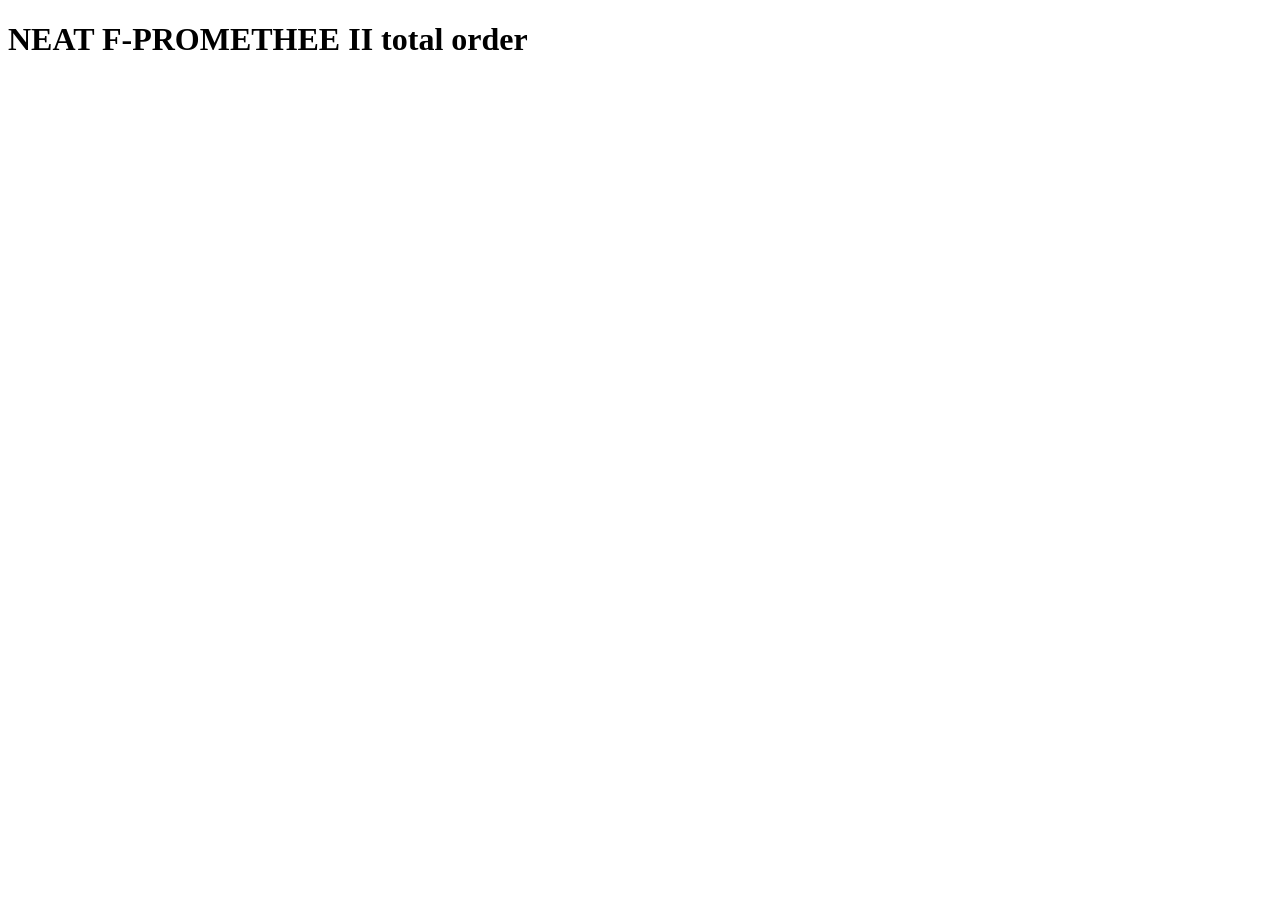
<file: frontend/demo_outranking_flow.html>
<!DOCTYPE html>
<html lang="en">

<head>
    <meta charset="UTF-8">
    <meta name="viewport" content="width=device-width, initial-scale=1.0">
    <title>NEAT F-PROMETHEE II total order</title>
    <link rel="stylesheet" href="style.css">
</head>

<body>
    <h1>NEAT F-PROMETHEE II total order</h1>


    <script src='https://cdn.plot.ly/plotly-3.6.0.min.js'></script>
    <div id="Phi"></div>
    <div id="Phi+"></div>
    <div id="Phi-"></div>
    <div id="data-table-container"></div>


    <script src="demo_payload.js"></script>
    <script src="shared.js"></script>
    <script>
        var myHeaders = new Headers();
        myHeaders.append("Content-Type", "application/json");

        var raw = JSON.stringify(window.demoPayload);

        var requestOptions = {
            method: 'POST',
            headers: myHeaders,
            body: raw,
            redirect: 'follow'
        };

        fetch(window.NEAT_PARSE_JSON_URL, requestOptions)
            .then(response => response.text())
            //.then(result => console.log(result))
            .then(result => {
                const data = JSON.parse(result);
                drawAll(data);
                renderFuzzySummaryTable(data);
                //renderCrispRankSummaryTable(data);
            })
            .catch(error => console.log('error', error));
    </script>














































</body>

</html>
</file>
<file: frontend/style.css>
table {
    border-collapse: collapse;
    width: 100%;
    margin-top: 20px;
}

th,
td {
    border: 1px solid #ddd;
    padding: 8px;
    text-align: center;
}

th {
    background-color: #f4f4f4;
}

input,
select {
    width: 90%;
    text-align: center;
}

button {
    margin-top: 10px;
}

#cy {
    position: relative;
    width: 95%;
    height: 90vh;
    margin: 20px 0px;
    display: block;
    z-index: 1;
    border: 1px solid #ddd;
}

#data-table-container {
    position: relative;
    z-index: 2;
    margin-top: 20px;
}
</file>
